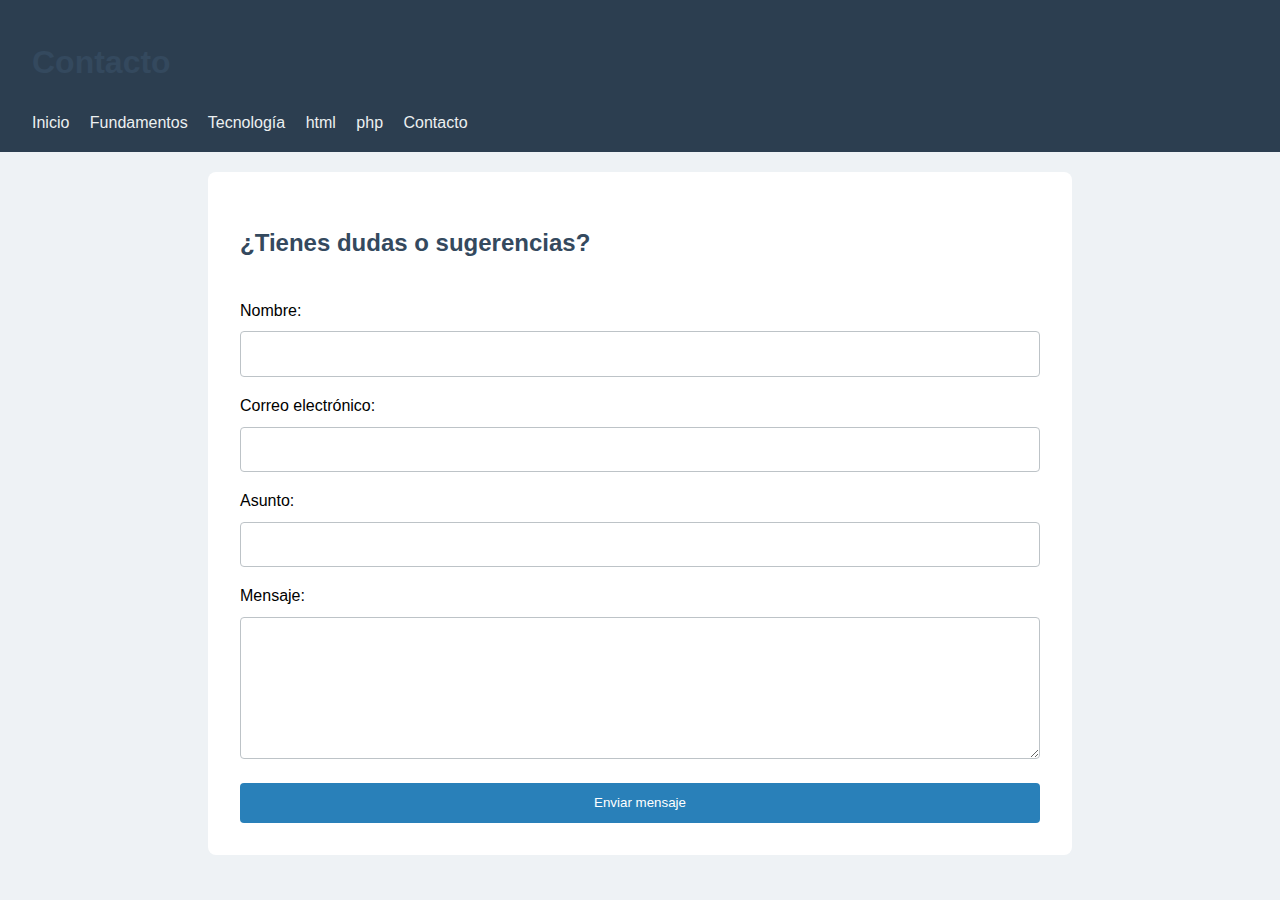
<file: contacto.html>
<!DOCTYPE html>
<html lang="es">
<head>
  <meta charset="UTF-8">
  <title>Contacto - Web de Programación</title>
  <link rel="stylesheet" href="estilo.css">
</head>
<body>
  <header>
    <h1>Contacto</h1>
    <nav>
      <a href="index.html">Inicio</a>
      <a href="fundamentos.html">Fundamentos</a>
      <a href="techologia.html">Tecnología</a>
      <a href="html.html">html</a>
      <a href="php.html">php</a>
      <a href="contacto.html">Contacto</a>
    </nav>
  </header>
  <main>
    <h2>¿Tienes dudas o sugerencias?</h2>
    <form action="#" method="post">
      <label for="nombre">Nombre:</label>
      <input type="text" id="nombre" name="nombre" required>

      <label for="email">Correo electrónico:</label>
      <input type="email" id="email" name="email" required>

      <label for="asunto">Asunto:</label>
      <input type="text" id="asunto" name="asunto" required>

      <label for="mensaje">Mensaje:</label>
      <textarea id="mensaje" name="mensaje" rows="6" required></textarea>

      <button type="submit">Enviar mensaje</button>
    </form>
  </main>
<script>
document.querySelector('form').addEventListener('submit', function(e) {
  e.preventDefault(); // Evita que la página se recargue

  // Obtener los valores del formulario
  const nombre = document.getElementById('nombre').value;
  const email = document.getElementById('email').value;
  const asunto = document.getElementById('asunto').value;
  const mensaje = document.getElementById('mensaje').value;

  // Guardar en localStorage (opcional)
  const datosGuardados = JSON.parse(localStorage.getItem('formularios')) || [];
  datosGuardados.push({ nombre, email, asunto, mensaje });
  localStorage.setItem('formularios', JSON.stringify(datosGuardados));

  // Crear el contenido CSV
  let csvContent = "data:text/csv;charset=utf-8,";
  csvContent += "Nombre,Correo,Asunto,Mensaje\n";
  datosGuardados.forEach(function(item) {
    csvContent += ${item.nombre},${item.email},${item.asunto},${item.mensaje}\n;
  });

  // Crear y descargar el archivo CSV
  const encodedUri = encodeURI(csvContent);
  const link = document.createElement("a");
  link.setAttribute("href", encodedUri);
  link.setAttribute("download", "datos_formulario.csv");
  document.body.appendChild(link);
  link.click();

  // Limpia el formulario
  e.target.reset();
});
</script>
</body>
</html>
</file>
<file: estilo.css>
body {
  font-family: Arial, sans-serif;
  background-color: #eef2f5;
  margin: 0;
  padding: 0;
  line-height: 1.6;
}

header {
  background: #2c3e50;
  color: #ecf0f1;
  padding: 1rem 2rem;
}

nav a {
  color: #ecf0f1;
  margin-right: 1rem;
  text-decoration: none;
}

main {
  padding: 2rem;
  max-width: 800px;
  margin: 20px auto;
  background: #ffffff;
  border-radius: 8px;
}

h1, h2, h3 {
  color: #34495e;
}

pre {
  background: #f4f4f4;
  padding: 1rem;
  border-radius: 4px;
  overflow-x: auto;
}

form {
  display: flex;
  flex-direction: column;
}

form label {
  margin-top: 1rem;
}

input, textarea {
  padding: 0.8rem;
  margin-top: 0.5rem;
  border: 1px solid #bdc3c7;
  border-radius: 4px;
  font-size: 1rem;
}

button {
  margin-top: 1.5rem;
  padding: 0.8rem;
  background: #2980b9;
  color: white;
  border: none;
  border-radius: 4px;
  cursor: pointer;
}

button:hover {
  background: #1f6391;
}
</file>
